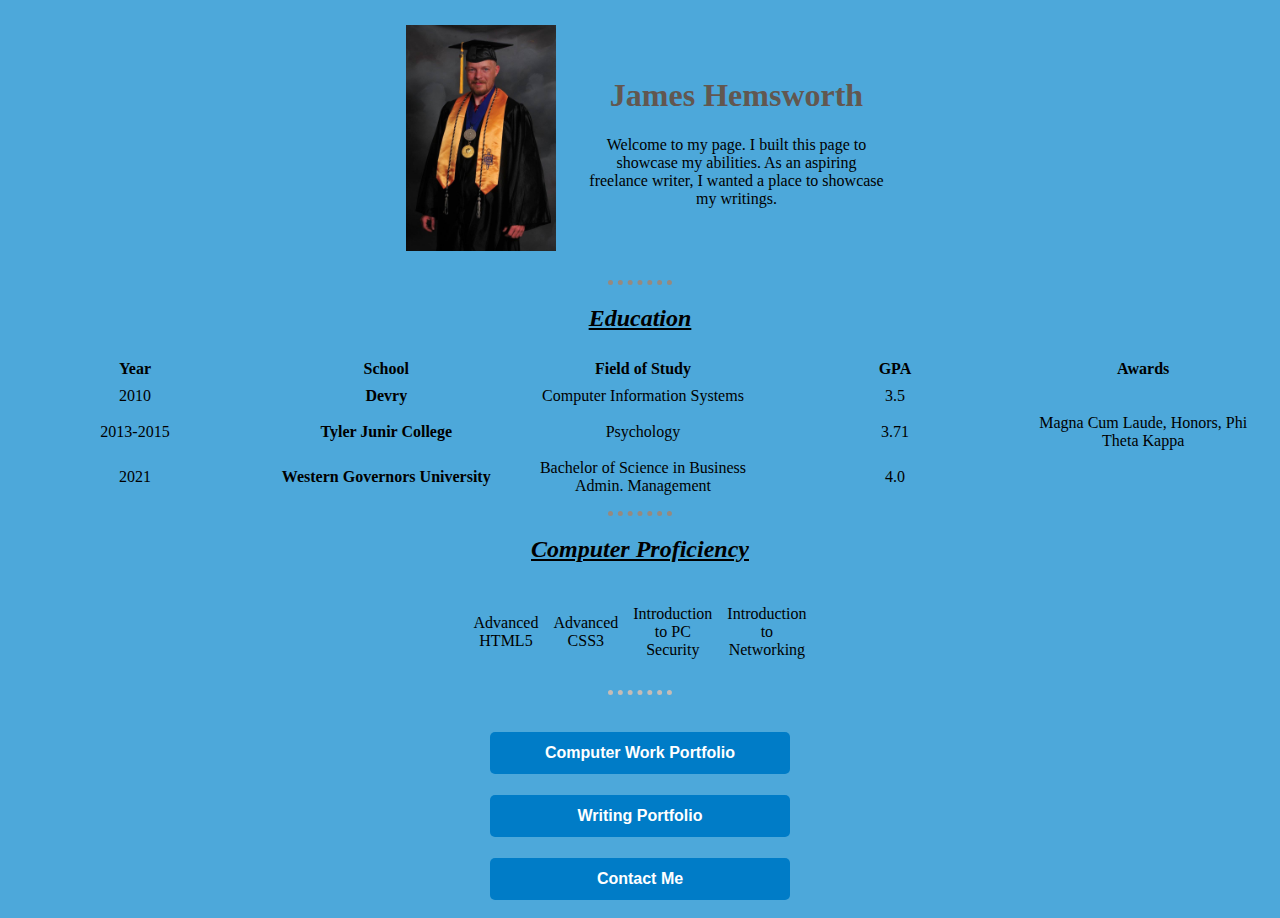
<file: index.html>
<!DOCTYPE html>
<html lang="en" dir="ltr">
  <head>
    <meta charset="utf-8">
    <title>𝕵ames' 𝕻ersonal 𝕾ite</title>



<style>
    /*******************************************************TAG SELECTORS*******************************************************/
    
    #element {
        opacity: 0.2;
    }

    body {
      background-color: #4DA8DA;
    }

    /*
    hr {
      border-style: dotted none none none;
      width: 5%;
      border-top-width: 5px;
      border-color: gray;
    }
    */

    h1, h3 {
      color: #625750;
    }

    img:hover {
      background-color: blue;
    }

    td {
     width: 300px;
     overflow: hidden;
    }

    a {
      text-decoration: underline; color: blue
    }


    /*******************************************************CLASS SELECTORS*******************************************************/
.bounceBtn {
		animation: pulse 1s infinite;
		display: flex;
		justify-content: center;
		align-items: center;
		height: 7vh;
		-moz-animation: bounce 2s infinite;
		-webkit-animation: bounce 2s infinite;
		animation: bounce 2s infinite;
	}

	@keyframes bounce {
		0%, 20%, 50%, 80%, 100% {
			-moz-transform: translateY(0);
			-ms-transform: translateY(0);
			-webkit-transform: translateY(0);
			transform: translateY(0);
		}
		40% {
			-moz-transform: translateY(-10px);
			-ms-transform: translateY(-10px);
			-webkit-transform: translateY(-10px);
			transform: translateY(-10px);
		}
		60% {
			-moz-transform: translateY(-5px);
			-ms-transform: translateY(-5px);
			-webkit-transform: translateY(-5px);
			transform: translateY(-5px);
		}
	}

	a {
		font-weight: bold;
		text-decoration: none;
		color: inherit;
	}


    .header {
      width: 175px;
    }

    .header2 {
      width: 300px;
    }

    .even {
      border-style: dotted none none none;
      width: 5%;
      border-top-width: 5px;
      border-color: #c6bcb6;
    }

    .odd {
      border-style: dotted none none none;
      width: 5%;
      border-top-width: 5px;
      border-color: #96897f;
    }

    .education {
      text-align: center;
    }

    .workhistory {
      text-align: center;
    }

    .skills {
      text-align: center;
      margin: 0 auto;
    }


    .boss {
      width: 150px;
    }

    .final {
      text-align: center;
    }

    .final1 {
      font-size: 25px;
      text-decoration: underline;
      margin-left: -20px;
    }

    .final2 {
      font-size: 25px;
      text-decoration: underline;
      margin-left: 150px;
    }

    .centerskills {
      text-align: center;
    }
    /*******************************************************ID SELECTORS*******************************************************/

</style>





  </head>
  <body>
    
  <div id="element"></div>


    <table cellspacing="16" class="skills">
      <tr>
        <td class="header"><img class="boss" src="James Grad.jpg" alt="Honors Graduate"></td>
        <td class="header2"><h1>James Hemsworth</h1>
    
        <p>Welcome to my page. I built this page to showcase my abilities. As an aspiring freelance writer, I wanted a place to showcase my writings. </p></td>
      </tr>
    </table>
<hr class="odd">
    <h2 class="centerskills"><em><u>Education</u></em></h2>
  <table cellspacing="7" class="skills">
    <thead>
      <tr>
        <th>Year</th>
        <th>School</th>
        <th>Field of Study</th>
        <th>GPA</th>
        <th>Awards</th>
      </tr>
    </thead>

      <tbody>
        <tr>
          <td>2010</td>
          <td><a href="https://www.devry.edu/">Devry</a></td>
          <td>Computer Information Systems</td>
          <td>3.5</td>
        </tr>
        <tr>
          <td>2013-2015</td>
          <td><a href="https://www.tjc.edu/">Tyler Junir College</a></td>
          <td>Psychology</td>
          <td>3.71</td>
          <td>Magna Cum Laude, Honors, Phi Theta Kappa</td>
        </tr>
        <tr>
          <td>2021</td>
          <td><a href="https://www.labfour.com/">Western Governors University</a></td>
          <td>Bachelor of Science in Business Admin. Management</td>
          <td>4.0</td>
          
        </tr>
      </tbody>
  </table>
<!-- <hr class="odd">
    <h2 class="centerskills"><em><u>Work History</u></em></h2>

<table cellspacing="10" class="skills">
  <thead>
    <tr>
      <th>Date</th>
      <th>Work</th>
      <th>Position Held</th>
    </tr>
  </thead>
  <tbody>
    <tr>
      <td>2018-2020</td>
      <td>Mark's Paint and Body</td>
      <td>Assistant Manager</td>
    </tr>
    <tr>
      <td>2018-2019</td>
      <td>BNSF Railway</td>
      <td>Conductor</td>
    </tr>
    <tr>
      <td>2009-2017</td>
      <td>U.S. Army</td>
      <td>Specialist</td>
    </tr>

    <tr>
      <td>2006-2008</td>
      <td>Nabors Drilling</td>
      <td>Derrickhand</td>
    </tr>
    <tr>
      <td>2001-2005</td>
      <td>Albertsons</td>
      <td>Grocery Manager</td>
    </tr>
  </tbody>

</table>
<br>
<br> -->
<!-- <hr class="odd">
    <h2 class="centerskills"><em><u>Skills</u></em></h2>
<table cellspacing="10" class="skills">
  <tr>
    <td>
      <table cellspacing="10">
        <tr>
          <td>HTML(5)</td>
        </tr>
        <tr>
          <td>CSS(3)</td>
        </tr>
        <tr>
          <td>JavaScript</td>
        </tr>
      </table>
    </td>
  </tr>
</table> -->
<hr class="odd">
    <h2 class="centerskills"><em><u>Computer Proficiency</u></em></h2>
      <table cellspacing="8" class="skills">
  <tr>
    <td>
      <table cellspacing="13">
        <tr>
          <td>Advanced HTML5</td>
          <td>Advanced CSS3</td>
          <td>Introduction to PC Security</td>
          <td>Introduction to Networking</td>
        </tr>
      </table>
    </td>
    
  </tr>
</table>
    </td>
  </tr>
</table>
<hr class="even">
<br>
  <div class="final">

    <div class="bounceBtn">
	<table>
		<tbody>
			<tr>
				<td>
					<table bgcolor="#007CC7" style="border-radius: 5px;">
						<tbody>
							<tr>
								<td style="color: #ffffff; padding: 10px 20px; font-family: arial, sans-serif; text-align: center">
									<a href="/Portfolio/1.html">Computer Work Portfolio</a>
								</td>
							</tr>
						</tbody>
					</table>
				</td>
			</tr>
		</tbody>
	</table>
</div>
 <div class="bounceBtn">
	<table>
		<tbody>
			<tr>
				<td>
					<table bgcolor="#007CC7" style="border-radius: 5px;">
						<tbody>
							<tr>
								<td style="color: #ffffff; padding: 10px 20px; font-family: arial, sans-serif; text-align: center">
									<a href="/Portfolio/Writing Portfolio.html">Writing Portfolio</a>
								</td>
							</tr>
						</tbody>
					</table>
				</td>
			</tr>
		</tbody>
	</table>
</div>
 <div class="bounceBtn">
	<table>
		<tbody>
			<tr>
				<td>
					<table bgcolor="#007CC7" style="border-radius: 5px;">
						<tbody>
							<tr>
								<td style="color: #ffffff; padding: 10px 20px; font-family: arial, sans-serif; text-align: center">
									<a href="/MainPageSubfolder/contact.html">Contact Me</a>
								</td>
							</tr>
						</tbody>
					</table>
				</td>
			</tr>
		</tbody>
	</table>
</div>
  </div>
  </body>
</html>
</file>
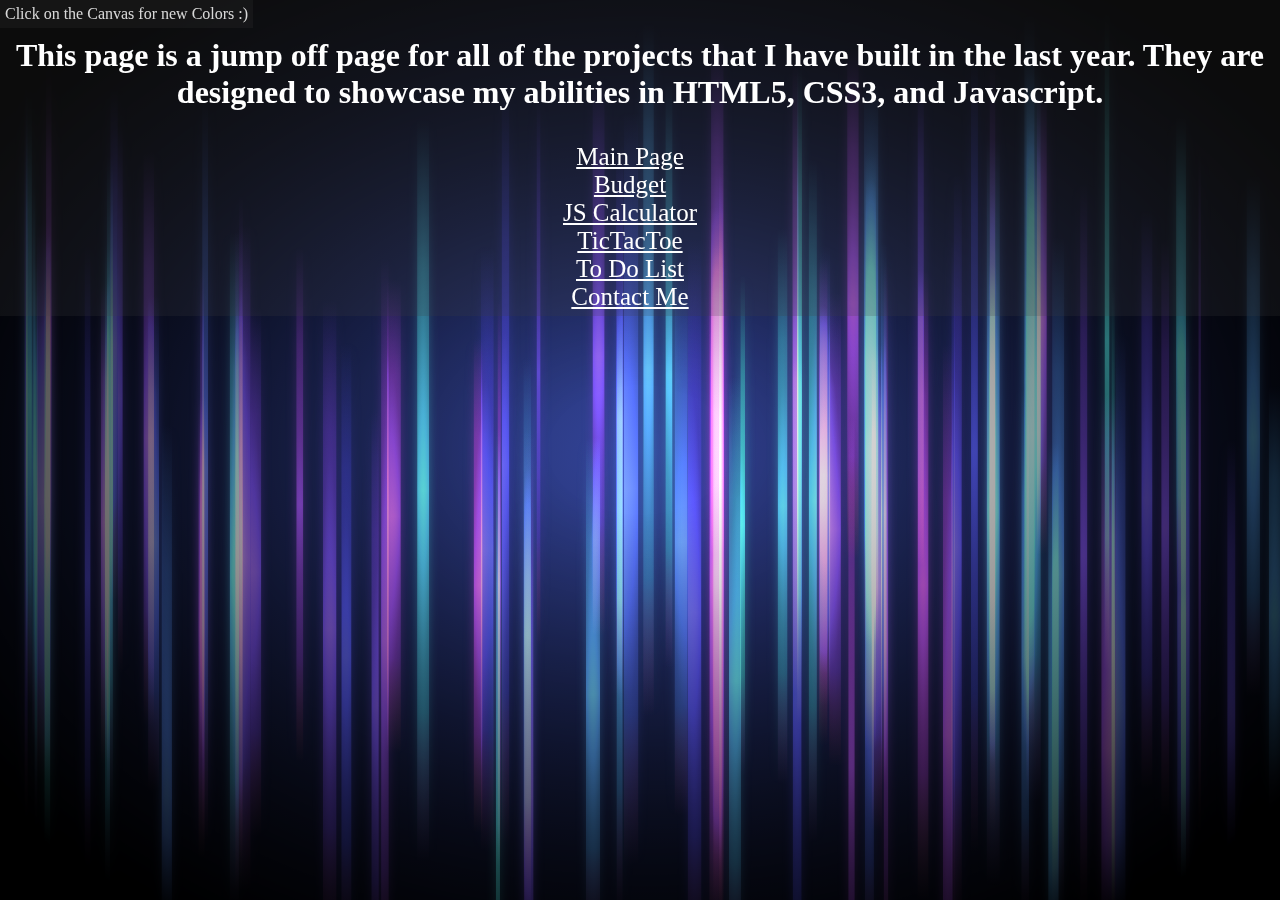
<file: 1.html>
<!DOCTYPE html>
<html lang="en" dir="ltr">
  <head>

  <meta charset="UTF-8">
  
<link rel="apple-touch-icon" type="image/png" href="https://cpwebassets.codepen.io/assets/favicon/apple-touch-icon-5ae1a0698dcc2402e9712f7d01ed509a57814f994c660df9f7a952f3060705ee.png" />
<meta name="apple-mobile-web-app-title" content="CodePen">

<link rel="shortcut icon" type="image/x-icon" href="https://cpwebassets.codepen.io/assets/favicon/favicon-aec34940fbc1a6e787974dcd360f2c6b63348d4b1f4e06c77743096d55480f33.ico" />

<link rel="mask-icon" type="image/x-icon" href="https://cpwebassets.codepen.io/assets/favicon/logo-pin-8f3771b1072e3c38bd662872f6b673a722f4b3ca2421637d5596661b4e2132cc.svg" color="#111" />


  <title>Portfolio Landing Page</title>
  
  
  
  
<style>
html, body{
  overflow: hidden;
  background: #000;
  padding: 0px;
  margin: 0px;
}

.final1 {
  font-size: 25px;
  text-decoration: underline;
  color: white;
  margin-left: -20px;
  text-align: center;
}

#canvas{
  cursor: crosshair;
  z-index: 2;
  position: absolute;
  top: 0; left: 0;
}

#overlay{
  background: radial-gradient(ellipse at center, rgba(0,0,0,.0) 10%, rgba(0,0,0,.8) 80%, rgba(0,0,0,1) 90%, rgba(0,0,0,1) 100%);
  z-index: 3;
  position: absolute;
  top:0;left:0;
  height: 100%;
  width: 100%;
}

#bg_glow{
  z-index: 1;
  position: absolute;
  top:0;left:0;
  height: 100%;
  width: 100%;
}

#info{
  z-index: 4;
  position: absolute;
  text-align: center;
  color: #fff;
  top: 0px;
  left: 0px;
  background: rgba(60,60,60,.2);
  padding: 5px;
}
#overlay:hover{
  cursor: pointer;
}

#fps{
  position: absolute;
  top: 0px;
  right: 0px;
  z-index: 5;
}
</style>

  <script>
  window.console = window.console || function(t) {};
</script>

  
  
  <script>
  if (document.location.search.match(/type=embed/gi)) {
    window.parent.postMessage("resize", "*");
  }
</script>


</head>

<body translate="no" >
  <div id="fps"></div>
<div id="info">
  Click on the Canvas for new Colors :)
</div>
 <div id="info">
    <h1> <p>
       This page is a jump off page for all of the projects that I have built in the last year. They are designed to showcase my abilities in HTML5, CSS3, and Javascript.  
   </p> </h1>  

    <!-- <a href="hobbies.html" class="final1">My Hobbies</a><br> -->
    <a href="/index.html" class="final1">Main Page</a><br>
    <a href="/Budget.html" class="final1">Budget</a><br>
    <a href="/Calculator/Calculator.html" class="final1">JS Calculator</a><br>
    <!-- <a href="/Hangman/HangmanHTML.html" class="final1">Hangman</a><br> -->
    <a href="/TicTacToe/TicTacToe.html" class="final1">TicTacToe</a><br>
    <a href="/ToDoList/ToDo.html" class="final1">To Do List</a><br>
    <a href="/MainPageSubfolder/contact.html" class="final1">Contact Me</a>
  </div> 

<div id="bg_glow"></div>
<div id="overlay"></div>
<canvas id="canvas"></canvas>
    <script src="https://cpwebassets.codepen.io/assets/common/stopExecutionOnTimeout-1b93190375e9ccc259df3a57c1abc0e64599724ae30d7ea4c6877eb615f89387.js"></script>

  
      <script id="rendered-js" >
var canvas = document.getElementById("canvas");
var ctx = canvas.getContext("2d");
var bgg = document.getElementById("bg_glow");
w = ctx.canvas.width = window.innerWidth;
h = ctx.canvas.height = window.innerHeight;

window.onresize = function () {
  w = ctx.canvas.width = window.innerWidth;
  h = ctx.canvas.height = window.innerHeight;
  maxHeight = h * .9;
  minHeight = h * .5;
  dots = [];
  pushDots();
  ctx.globalCompositeOperation = "lighter";
};

document.getElementById("overlay").onclick = function () {
  hue = Math.random() * 360;
  bgg.style.background = "radial-gradient(ellipse at center, hsla(" + hue + ",50%,50%,.8) 0%,rgba(0,0,0,0) 100%)";
  dots = [];
  pushDots();
};

dots = [{}];
mx = 0;my = 0;
md = 100;
maxWidth = 15;
minWidth = 2;
maxHeight = h * .9;
minHeight = h * .5;
maxSpeed = 35;
minSpeed = 6;
hue = 230;
hueDif = 50; // Hue +/-
glow = 10; // Set to 0 for better performance
ctx.globalCompositeOperation = "lighter";

function pushDots(num) {
  for (i = 1; i < md; i++) {
    dots.push({
      x: Math.random() * w,
      y: Math.random() * h / 2,
      h: Math.random() * (maxHeight - minHeight) + minHeight,
      w: Math.random() * (maxWidth - minWidth) + minWidth,
      c: Math.random() * (hue + hueDif - (hue - hueDif)) + (hue - hueDif),
      m: Math.random() * (maxSpeed - minSpeed) + minSpeed });

  }
}pushDots();

function render() {
  ctx.clearRect(0, 0, w, h);
  for (i = 1; i < dots.length; i++) {
    ctx.beginPath();
    grd = ctx.createLinearGradient(dots[i].x, dots[i].y, dots[i].x + dots[i].w, dots[i].y + dots[i].h);
    grd.addColorStop(.0, "hsla(" + dots[i].c + ",50%,50%,.0)");
    grd.addColorStop(.2, "hsla(" + dots[i].c + 20 + ",50%,50%,.5)");
    grd.addColorStop(.5, "hsla(" + dots[i].c + 50 + ",70%,60%,.8)");
    grd.addColorStop(.8, "hsla(" + dots[i].c + 80 + ",50%,50%,.5)");
    grd.addColorStop(1., "hsla(" + (dots[i].c + 100) + ",50%,50%,.0)");
    ctx.shadowBlur = glow;
    ctx.shadowColor = "hsla(" + dots[i].c + ",50%,50%,1)";
    ctx.fillStyle = grd;
    ctx.fillRect(dots[i].x, dots[i].y, dots[i].w, dots[i].h);
    ctx.closePath();
    dots[i].x += dots[i].m / 100;
    if (dots[i].x > w + maxWidth) {
      dots.splice(i, 1);
      dots.push({
        x: 0,
        y: Math.random() * h,
        h: Math.random() * (maxHeight - minHeight) + minHeight,
        w: Math.random() * (maxWidth - minWidth) + minWidth,
        c: Math.random() * (hue + hueDif - (hue - hueDif)) + (hue - hueDif),
        m: Math.random() * (maxSpeed - minSpeed) + minSpeed });

    }
  }window.requestAnimationFrame(render);
}

bgg.style.background = "radial-gradient(ellipse at center, hsla(" + hue + ",50%,50%,.8) 0%,rgba(0,0,0,0) 100%)";
render();
//# sourceURL=pen.js
    </script>

  </body>
    </html>
</file>
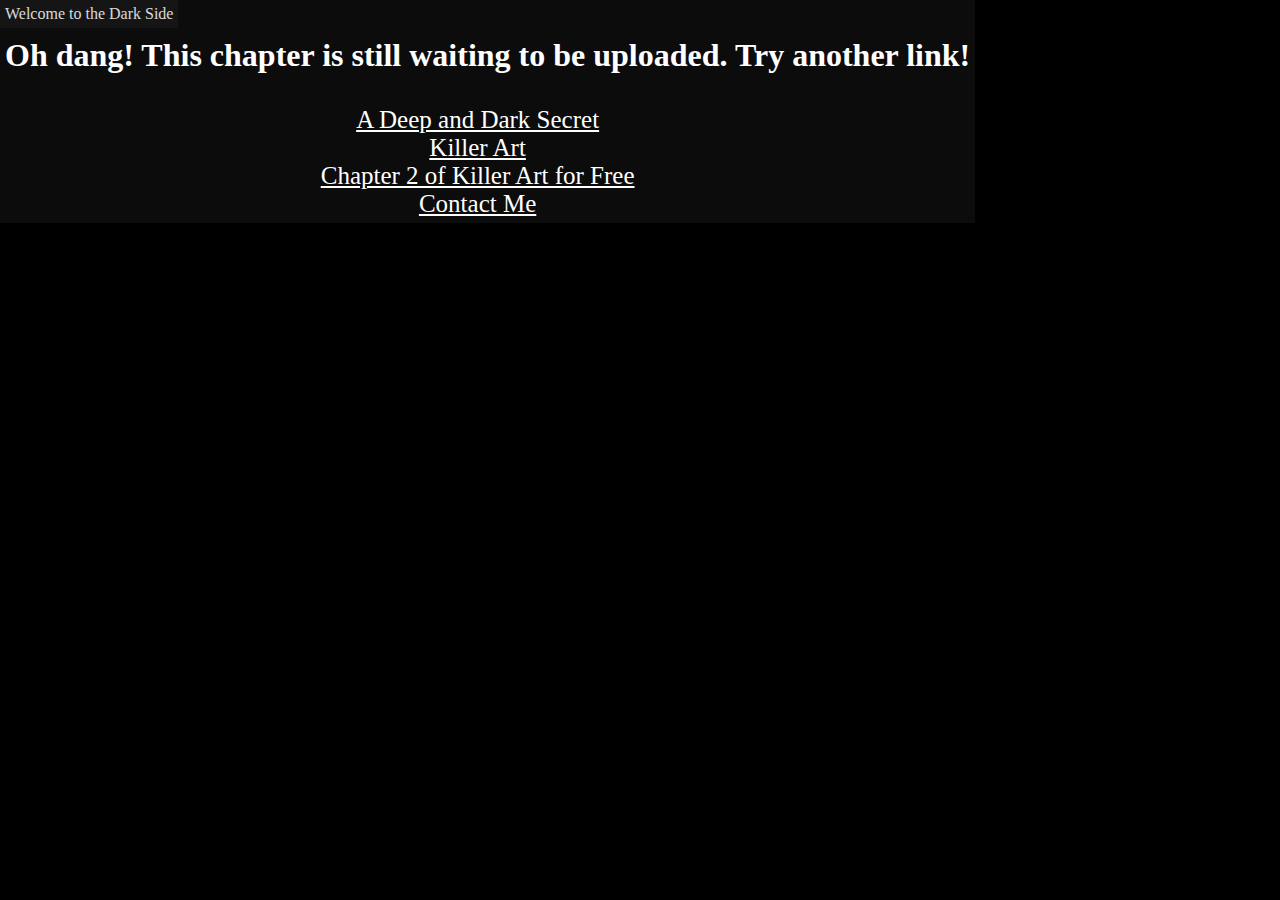
<file: broken.html>
<!DOCTYPE html>
<html lang="en" dir="ltr">
  <head>

  <meta charset="UTF-8">
  
<link rel="apple-touch-icon" type="image/png" href="https://cpwebassets.codepen.io/assets/favicon/apple-touch-icon-5ae1a0698dcc2402e9712f7d01ed509a57814f994c660df9f7a952f3060705ee.png" />
<meta name="apple-mobile-web-app-title" content="CodePen">

<link rel="shortcut icon" type="image/x-icon" href="https://cpwebassets.codepen.io/assets/favicon/favicon-aec34940fbc1a6e787974dcd360f2c6b63348d4b1f4e06c77743096d55480f33.ico" />

<link rel="mask-icon" type="image/x-icon" href="https://cpwebassets.codepen.io/assets/favicon/logo-pin-8f3771b1072e3c38bd662872f6b673a722f4b3ca2421637d5596661b4e2132cc.svg" color="#111" />


  <title>Awaiting Chapter Upload</title>
  
  
  
  
<style>
html, body{
  overflow: hidden;
  background: #000;
  padding: 0px;
  margin: 0px;
}

.final1 {
  font-size: 25px;
  text-decoration: underline;
  color: white;
  margin-left: -20px;
  text-align: center;
}

#canvas{
  cursor: crosshair;
  z-index: 2;
  position: absolute;
  top: 0; left: 0;
}

#overlay{
  background: radial-gradient(ellipse at center, rgba(0,0,0,.0) 10%, rgba(0,0,0,.8) 80%, rgba(0,0,0,1) 90%, rgba(0,0,0,1) 100%);
  z-index: 3;
  position: absolute;
  top:0;left:0;
  height: 100%;
  width: 100%;
}

#bg_glow{
  z-index: 1;
  position: absolute;
  top:0;left:0;
  height: 100%;
  width: 100%;
}

#info{
  z-index: 4;
  position: absolute;
  text-align: center;
  color: #fff;
  top: 0px;
  left: 0px;
  background: rgba(60,60,60,.2);
  padding: 5px;
}
#overlay:hover{
  cursor: pointer;
}

#fps{
  position: absolute;
  top: 0px;
  right: 0px;
  z-index: 5;
}
</style>

</head>

<body translate="no" >
  <div id="fps"></div>
<div id="info">
  Welcome to the Dark Side
</div>
 <div id="info">
    <h1> <p>
       Oh dang! This chapter is still waiting to be uploaded. Try another link!
   </p> </h1>  
    <a href="/broken.html" class="final1">A Deep and Dark Secret</a><br>
    <a href="/broken.html" class="final1">Killer Art</a><br>
    <a href="/chapter2killerart.html" class="final1">Chapter 2 of Killer Art for Free</a><br>
    <a href="/MainPageSubfolder/contact.html" class="final1">Contact Me</a>
  </div> 

<div id="bg_glow"></div>
<div id="overlay"></div>
<canvas id="canvas"></canvas>

  </body>
    </html>
</file>
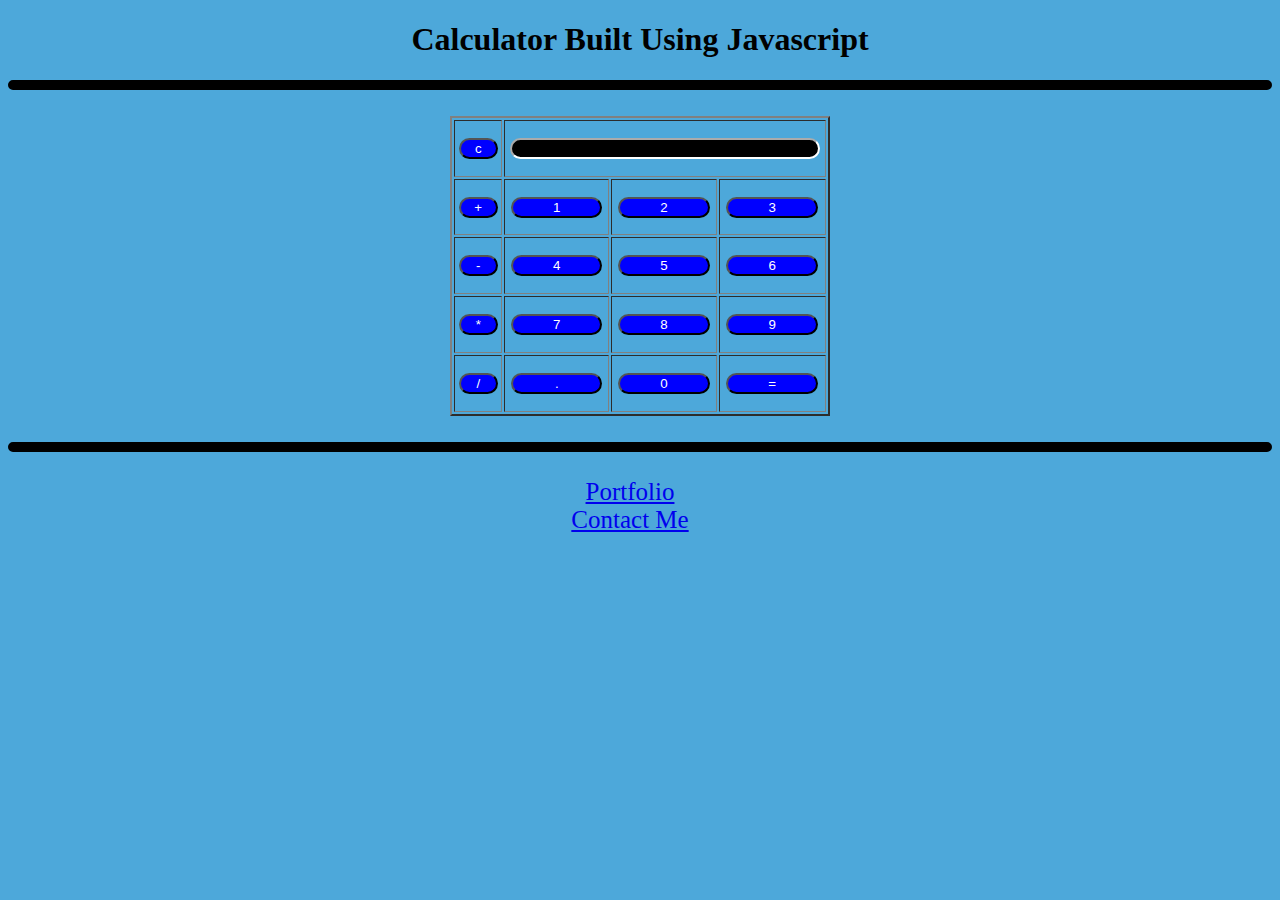
<file: Calculator.html>
<!DOCTYPE html>
<html lang="en" dir="ltr">
<head>
  <meta charset="utf-8">
  <title>JS Calculator</title>
</head>
<body>
    <h1>
<div class="title">Calculator Built Using Javascript</div></h1><hr><br>
<table border="2">
<tr>
<td><input type="button" value="c" onclick="clr()"/> </td>
<td colspan="3"><input type="text" id="textval"/></td>
</tr>
<tr>
<td><input type="button" value="+" onclick="display('+')"/> </td>
<td><input type="button" value="1" onclick="display('1')"/> </td>
<td><input type="button" value="2" onclick="display('2')"/> </td>
<td><input type="button" value="3" onclick="display('3')"/> </td>
</tr>
<tr>
<td><input type="button" value="-" onclick="display('-')"/> </td>
<td><input type="button" value="4" onclick="display('4')"/> </td>
<td><input type="button" value="5" onclick="display('5')"/> </td>
<td><input type="button" value="6" onclick="display('6')"/> </td>
</tr>
<tr>
<td><input type="button" value="*" onclick="display('*')"/> </td>
<td><input type="button" value="7" onclick="display('7')"/> </td>
<td><input type="button" value="8" onclick="display('8')"/> </td>
<td><input type="button" value="9" onclick="display('9')"/> </td>
</tr>
<tr>
<td><input type="button" value="/" onclick="display('/')"/> </td>
<td><input type="button" value="." onclick="display('.')"/> </td>
<td><input type="button" value="0" onclick="display('0')"/> </td>
<td><input type="button" value="=" onclick="getResult()" /> </td>
</tr>
</table>

<script>
function display(val)
{
 document.getElementById("textval").value+=val
 }
function getResult() {
        let x = document.getElementById("textval").value;
        let y = eval(x);
        document.getElementById("textval").value = y;
    }

function clr()
{
 document.getElementById("textval").value = ""
}
</script>

<style>
input[type="button"]
{
border-radius: 50px;
background-color:blue;
color: white;
border-color:#black ;
width:90%;
}
input[type="text"]
{
border-radius: 50px;
text-align: right;
background-color:black;
color: white;
border-color: white;
width:95%
}

body {
  background-color: #4DA8DA;
  text-align: center;
} 

table {
 
  margin-left: auto;
  margin-right: auto;
  width: 30%;
  height: 300px;
}

.final {
    text-align: center;
}

.final1 {
    font-size: 25px;
    text-decoration: underline;
    margin-left: -20px;
}

hr {
    border: 5px solid black;
    border-radius: 10px;
}


</style>
<br>
<hr>
<br>

 <div class="final">


    <!-- <a href="hobbies.html" class="final1">My Hobbies</a><br> -->
    <a href="/Portfolio/1.html" class="final1">Portfolio</a><br>
    <a href="/MainPageSubfolder/contact.html" class="final1">Contact Me</a>
    
  </div>
</body>
</html>
</file>
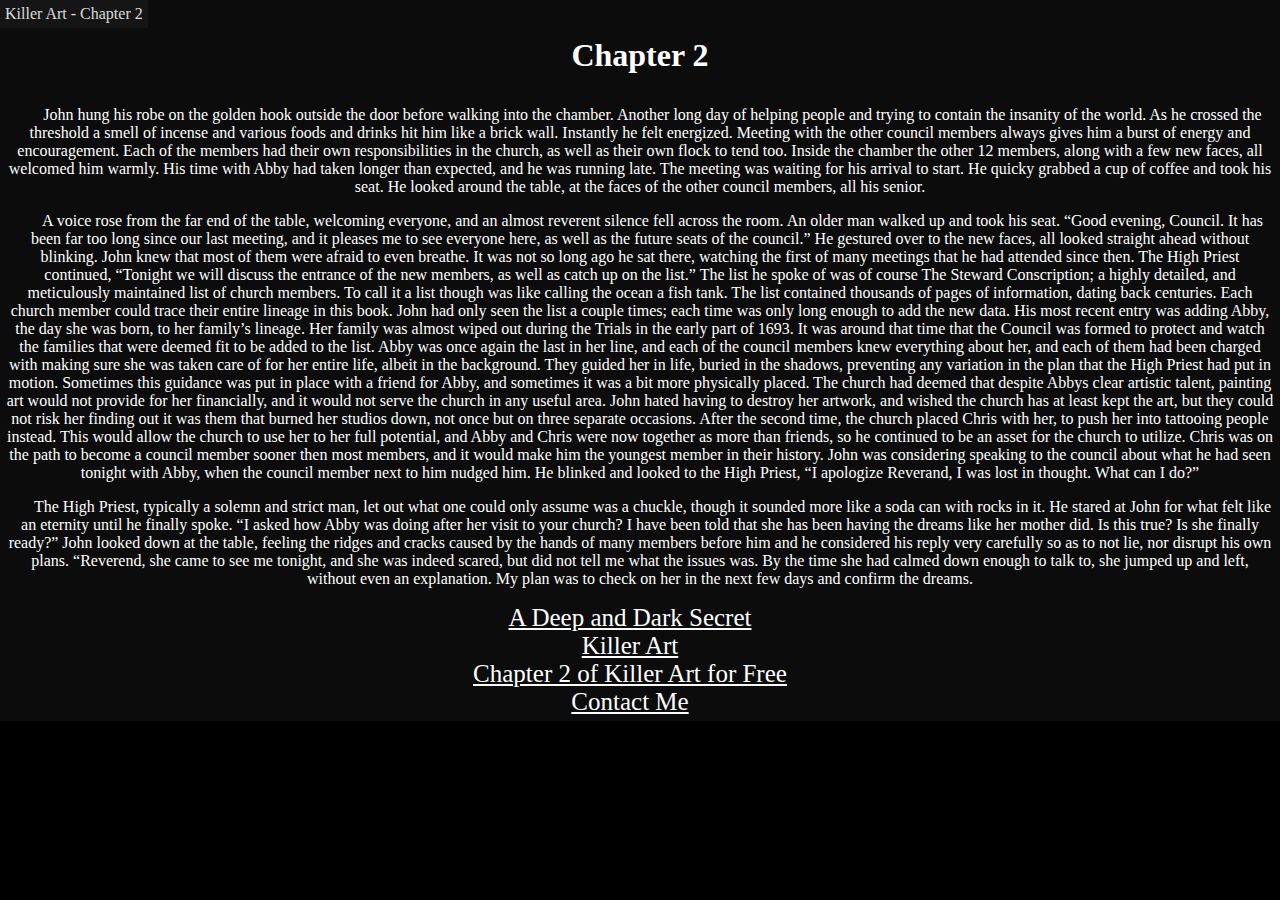
<file: chapter2killerart.html>
<!DOCTYPE html>
<html lang="en" dir="ltr">
  <head>

  <meta charset="UTF-8">
  
<link rel="apple-touch-icon" type="image/png" href="https://cpwebassets.codepen.io/assets/favicon/apple-touch-icon-5ae1a0698dcc2402e9712f7d01ed509a57814f994c660df9f7a952f3060705ee.png" />
<meta name="apple-mobile-web-app-title" content="CodePen">

<link rel="shortcut icon" type="image/x-icon" href="https://cpwebassets.codepen.io/assets/favicon/favicon-aec34940fbc1a6e787974dcd360f2c6b63348d4b1f4e06c77743096d55480f33.ico" />

<link rel="mask-icon" type="image/x-icon" href="https://cpwebassets.codepen.io/assets/favicon/logo-pin-8f3771b1072e3c38bd662872f6b673a722f4b3ca2421637d5596661b4e2132cc.svg" color="#111" />


  <title>Killer Art - Chapter 2</title>
  
  
  
  
<style>
html, body{
  overflow: hidden;
  background: #000;
  padding: 0px;
  margin: 0px;
}

.final1 {
  font-size: 25px;
  text-decoration: underline;
  color: white;
  margin-left: -20px;
  text-align: center;
}

#canvas{
  cursor: crosshair;
  z-index: 2;
  position: absolute;
  top: 0; left: 0;
}

#overlay{
  background: radial-gradient(ellipse at center, rgba(0,0,0,.0) 10%, rgba(0,0,0,.8) 80%, rgba(0,0,0,1) 90%, rgba(0,0,0,1) 100%);
  z-index: 3;
  position: absolute;
  top:0;left:0;
  height: 100%;
  width: 100%;
}

#bg_glow{
  z-index: 1;
  position: absolute;
  top:0;left:0;
  height: 100%;
  width: 100%;
}

#info{
  z-index: 4;
  position: absolute;
  text-align: center;
  color: #fff;
  top: 0px;
  left: 0px;
  background: rgba(60,60,60,.2);
  padding: 5px;
}
#overlay:hover{
  cursor: pointer;
}

#fps{
  position: absolute;
  top: 0px;
  right: 0px;
  z-index: 5;
}
</style>

</head>

<body translate="no" >
    <div id="fps"></div>
  <div id="info">
    Killer Art - Chapter 2
  </div>
   <div id="info">
      <h1> <p>
         Chapter 2
     </p> </h1> 
<p style="text-indent: 25px;">
	John hung his robe on the golden hook outside the door before walking into the chamber.
     Another long day of helping people and trying to contain the insanity of the world. 
     As he crossed the threshold a smell of incense and various foods and drinks hit him like a brick wall. Instantly he felt energized. Meeting with the other council members always gives him a burst of energy and encouragement. Each of the members had their own responsibilities in the church, as well as their own flock to tend too. Inside the chamber the other 12 members, along with a few new faces, all welcomed him warmly. His time with Abby had taken longer than expected, and he was running late. The meeting was waiting for his arrival to start. He quicky grabbed a cup of coffee and took his seat. He looked around the table, at the faces of the other council members, all his senior. 
	</p><p style="text-indent: 25px;">A voice rose from the far end of the table, welcoming everyone, and an almost reverent silence fell across the room. An older man walked up and took his seat. “Good evening, Council. It has been far too long since our last meeting, and it pleases me to see everyone here, as well as the future seats of the council.” He gestured over to the new faces, all looked straight ahead without blinking. John knew that most of them were afraid to even breathe. It was not so long ago he sat there, watching the first of many meetings that he had attended since then. The High Priest continued, “Tonight we will discuss the entrance of the new members, as well as catch up on the list.” The list he spoke of was of course The Steward Conscription; a highly detailed, and meticulously maintained list of church members. To call it a list though was like calling the ocean a fish tank. The list contained thousands of pages of information, dating back centuries. Each church member could trace their entire lineage in this book. John had only seen the list a couple times; each time was only long enough to add the new data. His most recent entry was adding Abby, the day she was born, to her family’s lineage. Her family was almost wiped out during the Trials in the early part of 1693. It was around that time that the Council was formed to protect and watch the families that were deemed fit to be added to the list. Abby was once again the last in her line, and each of the council members knew everything about her, and each of them had been charged with making sure she was taken care of for her entire life, albeit in the background. They guided her in life, buried in the shadows, preventing any variation in the plan that the High Priest had put in motion. Sometimes this guidance was put in place with a friend for Abby, and sometimes it was a bit more physically placed. The church had deemed that despite Abbys clear artistic talent, painting art would not provide for her financially, and it would not serve the church in any useful area. John hated having to destroy her artwork, and wished the church has at least kept the art, but they could not risk her finding out it was them that burned her studios down, not once but on three separate occasions. After the second time, the church placed Chris with her, to push her into tattooing people instead. This would allow the church to use her to her full potential, and Abby and Chris were now together as more than friends, so he continued to be an asset for the church to utilize. Chris was on the path to become a council member sooner then most members, and it would make him the youngest member in their history. John was considering speaking to the council about what he had seen tonight with Abby, when the council member next to him nudged him. He blinked and looked to the High Priest, “I apologize Reverand, I was lost in thought. What can I do?” 
	<br></p><p style="text-indent: 25px;">The High Priest, typically a solemn and strict man, let out what one could only assume was a chuckle, though it sounded more like a soda can with rocks in it. He stared at John for what felt like an eternity until he finally spoke. “I asked how Abby was doing after her visit to your church? I have been told that she has been having the dreams like her mother did. Is this true? Is she finally ready?” John looked down at the table, feeling the ridges and cracks caused by the hands of many members before him and he considered his reply very carefully so as to not lie, nor disrupt his own plans. “Reverend, she came to see me tonight, and she was indeed scared, but did not tell me what the issues was. By the time she had calmed down enough to talk to, she jumped up and left, without even an explanation. My plan was to check on her in the next few days and confirm the dreams.   </p> 
</p>

    <a href="/broken.html" class="final1">A Deep and Dark Secret</a><br>
    <a href="/broken.html" class="final1">Killer Art</a><br>
    <a href="/chapter2killerart.html" class="final1">Chapter 2 of Killer Art for Free</a><br>
    <a href="/MainPageSubfolder/contact.html" class="final1">Contact Me</a>
  </div> 

<div id="bg_glow"></div>
<div id="overlay"></div>
<canvas id="canvas"></canvas>

  </body>
    </html>
</file>
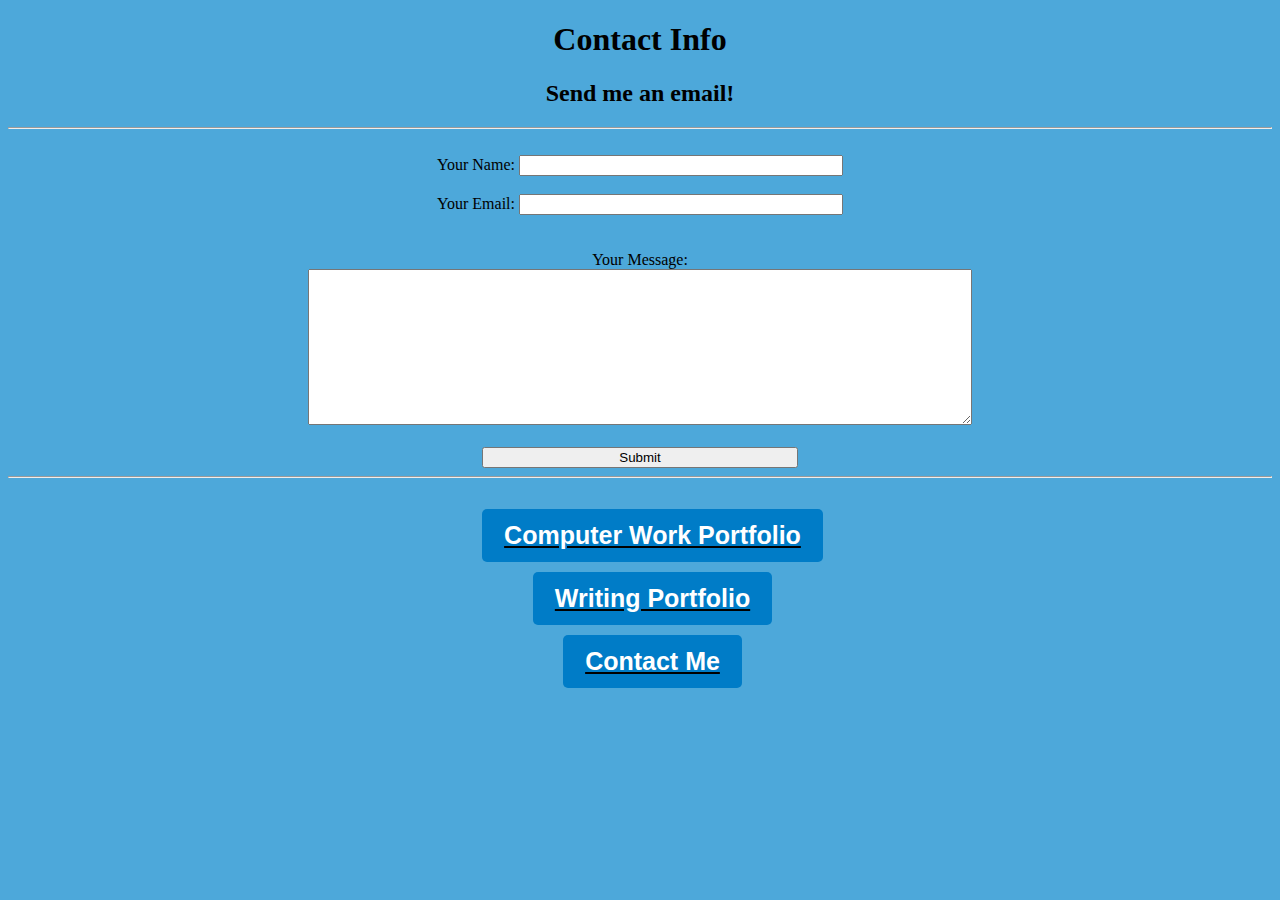
<file: contact.html>
<!DOCTYPE html>
<html lang="en" dir="ltr">
  <head>
    <meta charset="utf-8">
    <title>Contact Me</title>
    
<style>

body {
  background-color: #4DA8DA;
}

.bounceBtn {
		animation: pulse 1s infinite;
		display: flex;
		justify-content: center;
		align-items: center;
		height: 7vh;
		-moz-animation: bounce 2s infinite;
		-webkit-animation: bounce 2s infinite;
		animation: bounce 2s infinite;
	}

	@keyframes bounce {
		0%, 20%, 50%, 80%, 100% {
			-moz-transform: translateY(0);
			-ms-transform: translateY(0);
			-webkit-transform: translateY(0);
			transform: translateY(0);
		}
		40% {
			-moz-transform: translateY(-10px);
			-ms-transform: translateY(-10px);
			-webkit-transform: translateY(-10px);
			transform: translateY(-10px);
		}
		60% {
			-moz-transform: translateY(-5px);
			-ms-transform: translateY(-5px);
			-webkit-transform: translateY(-5px);
			transform: translateY(-5px);
		}
	}

	a {
		font-weight: bold;
		text-decoration: none;
		color: inherit;
	}


.final2 {
  text-align: center;
}

.final1 {
  font-size: 25px;
  text-decoration: underline;
  margin-left: -20px;
}

.final {
  font-size: 25px;
  text-decoration: underline;
  margin-left: 25px;
}

input {
  width: 25%;
}
</style>




  </head>
  <body class="final2">
    <h1>Contact Info</h1>
      <h2>Send me an email!</h2>
      
<hr><br>
<form action="mailto:jhemsworth13316@outlook.com" method="post" enctype="text/plain">
  <label>Your Name:</label>
  <input type="text" name="yourName" value=""><br><br>
  <label>Your Email:</label>
  <input type="email" name="yourEmail" value=""><br><br><br>
  <label>Your Message:</label><br>
  <textarea name="yourMessage" rows="10" cols="80"></textarea><br><br>
  <input type="submit" name="">
</form>

<hr class="even">
<br>
  <div class="final">

    <div class="bounceBtn">
	<table>
		<tbody>
			<tr>
				<td>
					<table bgcolor="#007CC7" style="border-radius: 5px;">
						<tbody>
							<tr>
								<td style="color: #ffffff; padding: 10px 20px; font-family: arial, sans-serif; text-align: center">
									<a href="/Portfolio/1.html">Computer Work Portfolio</a>
								</td>
							</tr>
						</tbody>
					</table>
				</td>
			</tr>
		</tbody>
	</table>
</div>
 <div class="bounceBtn">
	<table>
		<tbody>
			<tr>
				<td>
					<table bgcolor="#007CC7" style="border-radius: 5px;">
						<tbody>
							<tr>
								<td style="color: #ffffff; padding: 10px 20px; font-family: arial, sans-serif; text-align: center">
									<a href="/Portfolio/Writing Portfolio.html">Writing Portfolio</a>
								</td>
							</tr>
						</tbody>
					</table>
				</td>
			</tr>
		</tbody>
	</table>
</div>
 <div class="bounceBtn">
	<table>
		<tbody>
			<tr>
				<td>
					<table bgcolor="#007CC7" style="border-radius: 5px;">
						<tbody>
							<tr>
								<td style="color: #ffffff; padding: 10px 20px; font-family: arial, sans-serif; text-align: center">
									<a href="/MainPageSubfolder/contact.html">Contact Me</a>
								</td>
							</tr>
						</tbody>
					</table>
				</td>
			</tr>
		</tbody>
	</table>
</div>
  </div>

  </body>
</html>
</file>
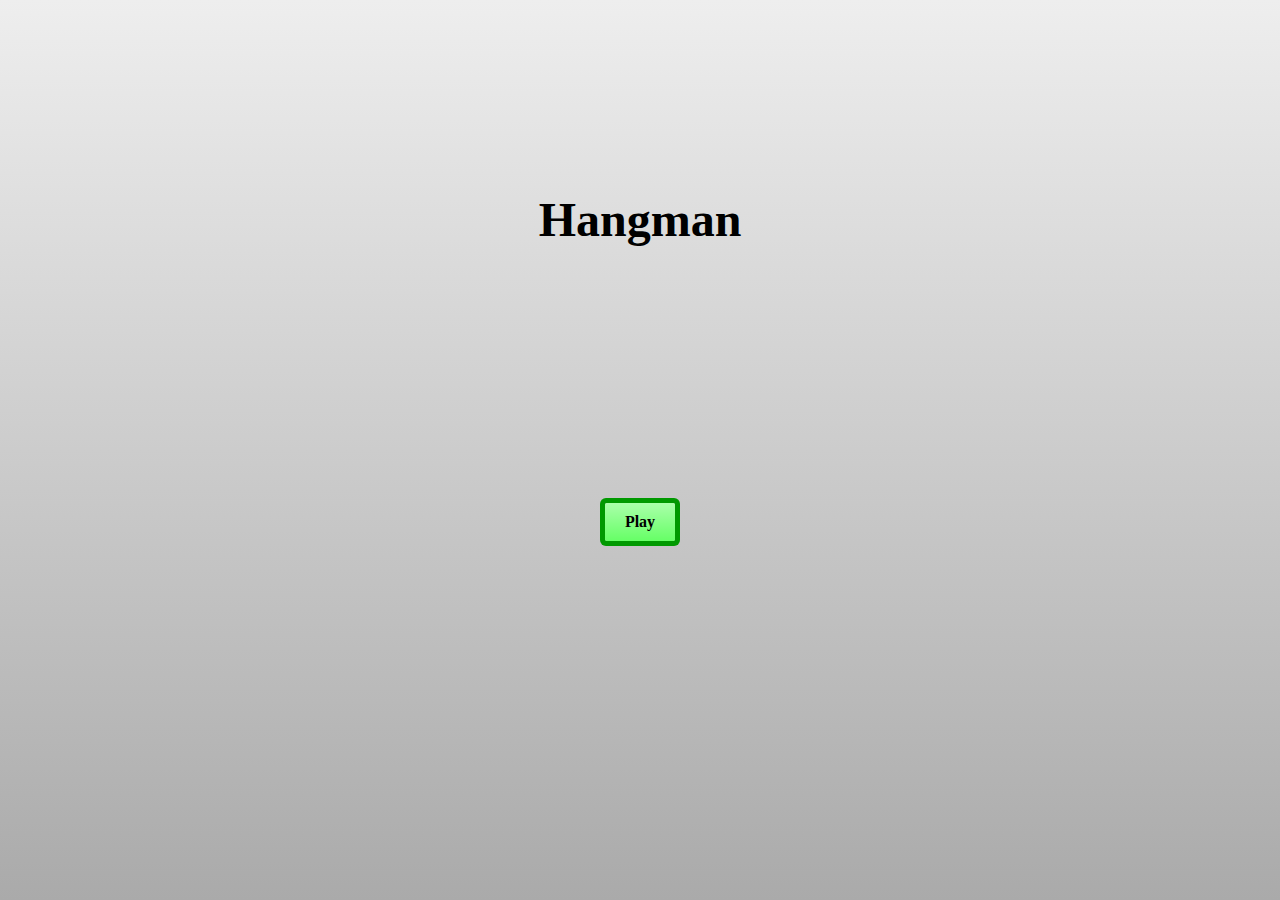
<file: HangmanHTML.html>
<!DOCTYPE html>
<html t="0x31" i="YA-9517" v="1.60">
    <head>
        <title>Hangman (Game)</title>
  <link rel="stylesheet" href="HangmanCSS.css">
  <script src="HangmanJS.js"></script>
    </head>
    <body>
        <div id="home">
            <div class="title">Hangman</div>
            <div class="button anim" onclick="startGame()">Play</div>

        </div>
        <div id="result" class="h">
            <div class="title" id="rT"></div>
            <div class="body" id="rM"></div>
            <div class="button anim" onclick="startGame()">Try Again?</div>
        </div>
        <div id="pGame">
            <div id="letter"></div>
            <div id="game">
                <div class="player">
                    <div class="playerModel">
                        <div class="head" data="false" id="g4"></div>
                        <div class="body" data="false" l="false" r="false" id="g5"></div>
                        <div class="foot" data="false" l="false" r="false" id="g6"></div>
                    </div>
                </div>
                <div class="stang3" data="false" id="g3"></div>
                <div class="stang2" data="false" id="g2"></div>
                <div class="stang" data="false" id="g1"></div>
                <div class="ground" data="false" id="g0"></div>
                <div class="hintButton" data="false" id="hintButton" onclick="hint()">?</div>
            </div>
            <div id="tastatur">
                <div id="moveKeybord"><div class="marg"></div></div>
                <div id="keybord"></div>
            </div>
            <div class="hint" id="hint">
                <div class="title">Hint<div class="exit" onclick="hintExit()">X</div></div>
                <div class="body" id="hintText"></div>
            </div>
        </div>
    </body>
</html>
</file>
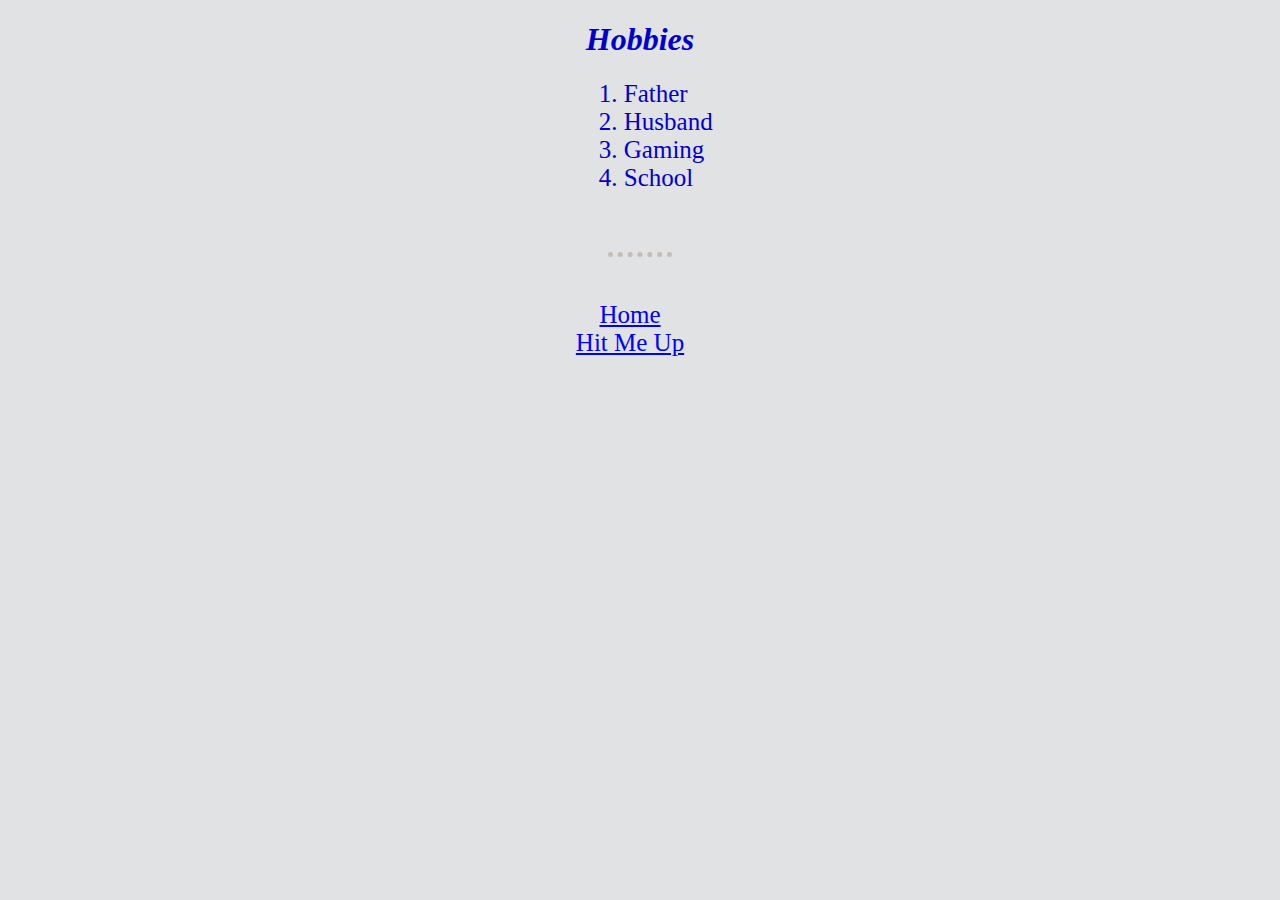
<file: hobbies.html>
<!DOCTYPE html>
<html lang="en" dir="ltr">
  <head>
    <meta charset="utf-8">
    <title>Hobbies</title>
  

<style>


/*******************************************************TAG SELECTORS*******************************************************/

body {
  background-color: #e0e2e4;
}

/*
hr {
  border-style: dotted none none none;
  width: 5%;
  border-top-width: 5px;
  border-color: gray;
}
*/

h1, h3 {
  color: #625750;
}

img:hover {
  background-color: blue;
}

td {
 width: 300px;
 overflow: hidden;
}

a {
  text-decoration: underline; color: blue
}


/*******************************************************CLASS SELECTORS*******************************************************/

.header {
  width: 175px;
}

.header2 {
  width: 300px;
}

.even {
  border-style: dotted none none none;
  width: 5%;
  border-top-width: 5px;
  border-color: #c6bcb6;
}

.odd {
  border-style: dotted none none none;
  width: 5%;
  border-top-width: 5px;
  border-color: #96897f;
}

.education {
  text-align: center;
}

.workhistory {
  text-align: center;
}

.skills {
  text-align: center;
  margin: 0 auto;
}


.boss {
  width: 150px;
}

.final {
  text-align: center;
}

.final1 {
  font-size: 25px;
  text-decoration: underline;
  margin-left: -20px;
}

.final2 {
  font-size: 25px;
  text-decoration: underline;
  margin-left: 150px;
}

.centerskills {
  text-align: center;
}
/*******************************************************ID SELECTORS*******************************************************/

    .center
{
text-align: center;
list-style-position: inside;
color: mediumblue;
}
ol.center li
{
text-align: left;
margin-left: 45%;
}
/********Added Later to Test**********/
  
</style>
  </head>
  <body>
   
       <h1 style="text-align:center;color:mediumblue"><em>Hobbies</em></h1>
    <ol class="center">
      <li style="font-size:25px">Father</li>
      <li style="font-size:25px">Husband</li>
      <li style="font-size:25px">Gaming</li>
      <li style="font-size:25px">School</li>
    </ol>

    <br><br>
<hr class="even">
<br><br>
 
    
    <div class="final">
      <a href="index.html" class="final1">Home</a><br>
      <a href="contact.html" class="final1">Hit Me Up</a>
    </div>
  </body>
</html>
</file>
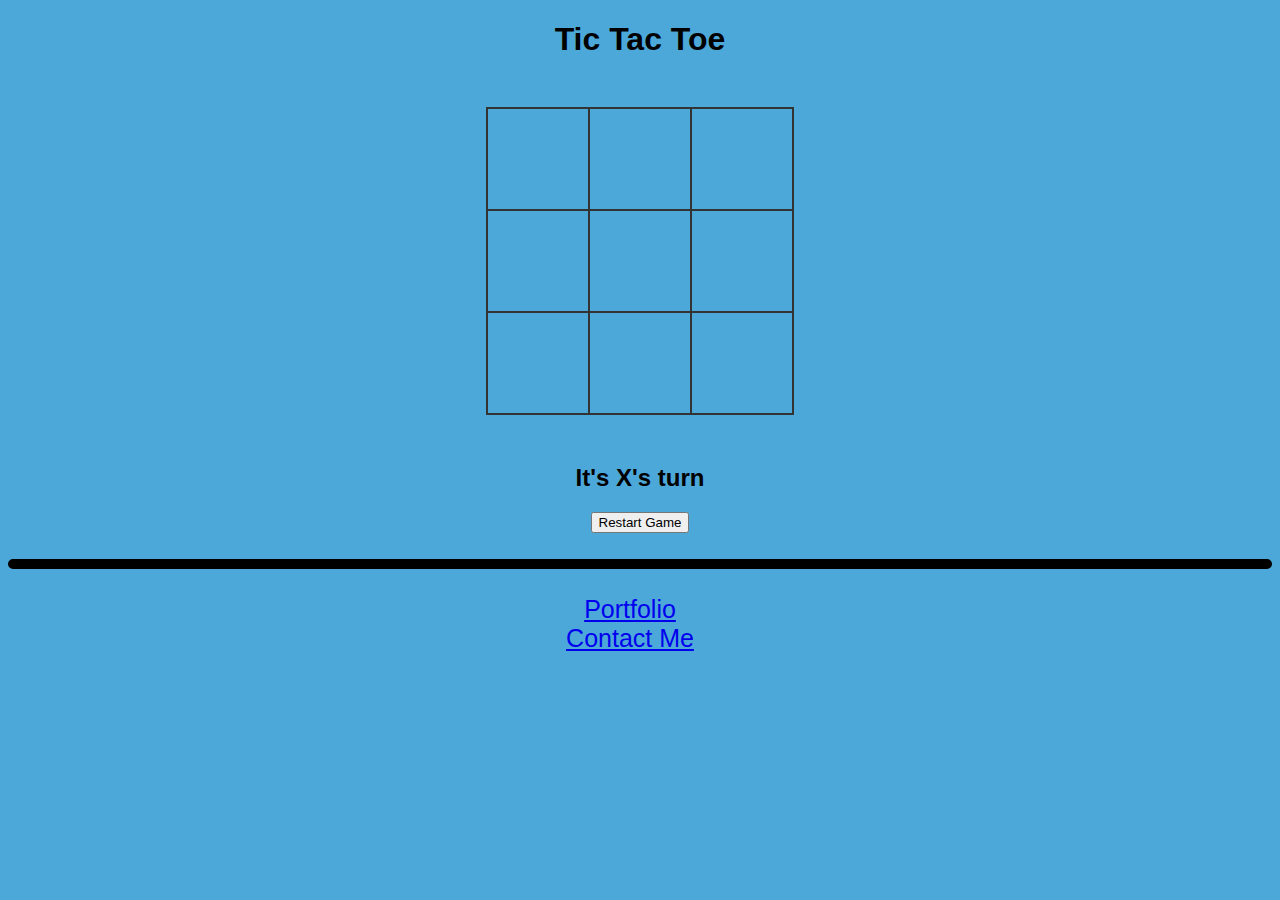
<file: TicTacToe.html>
<!doctype html>
<html lang="en">
<head>
    <meta charset="UTF-8">
    <meta name="viewport"
          content="width=device-width, user-scalable=no, initial-scale=1.0, maximum-scale=1.0, minimum-scale=1.0">
    <meta http-equiv="X-UA-Compatible" content="ie=edge">
    <title>Tic Tac Toe</title>
    <link rel="stylesheet" href="TicTacToe.css">
</head>
<body>
    <section>
        <h1 class="game--title">Tic Tac Toe</h1>
        <div class="game--container">
            <div data-cell-index="0" class="cell"></div>
            <div data-cell-index="1" class="cell"></div>
            <div data-cell-index="2" class="cell"></div>
            <div data-cell-index="3" class="cell"></div>
            <div data-cell-index="4" class="cell"></div>
            <div data-cell-index="5" class="cell"></div>
            <div data-cell-index="6" class="cell"></div>
            <div data-cell-index="7" class="cell"></div>
            <div data-cell-index="8" class="cell"></div>
        </div>
        <h2 class="game--status"></h2>
        <button class="game--restart">Restart Game</button>
    </section>

<style>
    body {
  background-color: #4DA8DA;
  text-align: center;
} 

table {
 
  margin-left: auto;
  margin-right: auto;
  width: 30%;
  height: 300px;
}

.final {
    text-align: center;
}

.final1 {
    font-size: 25px;
    text-decoration: underline;
    margin-left: -20px;
}

hr {
    border: 5px solid black;
    border-radius: 10px;
}


</style>
<br>
<hr>
<br>

 <div class="final">


    <!-- <a href="hobbies.html" class="final1">My Hobbies</a><br> -->
    <a href="/Portfolio/1.html" class="final1">Portfolio</a><br>
    <a href="/MainPageSubfolder/contact.html" class="final1">Contact Me</a>
    
  </div>

    <script src="TicTacToe.js"></script>
</body>
</html>
</file>
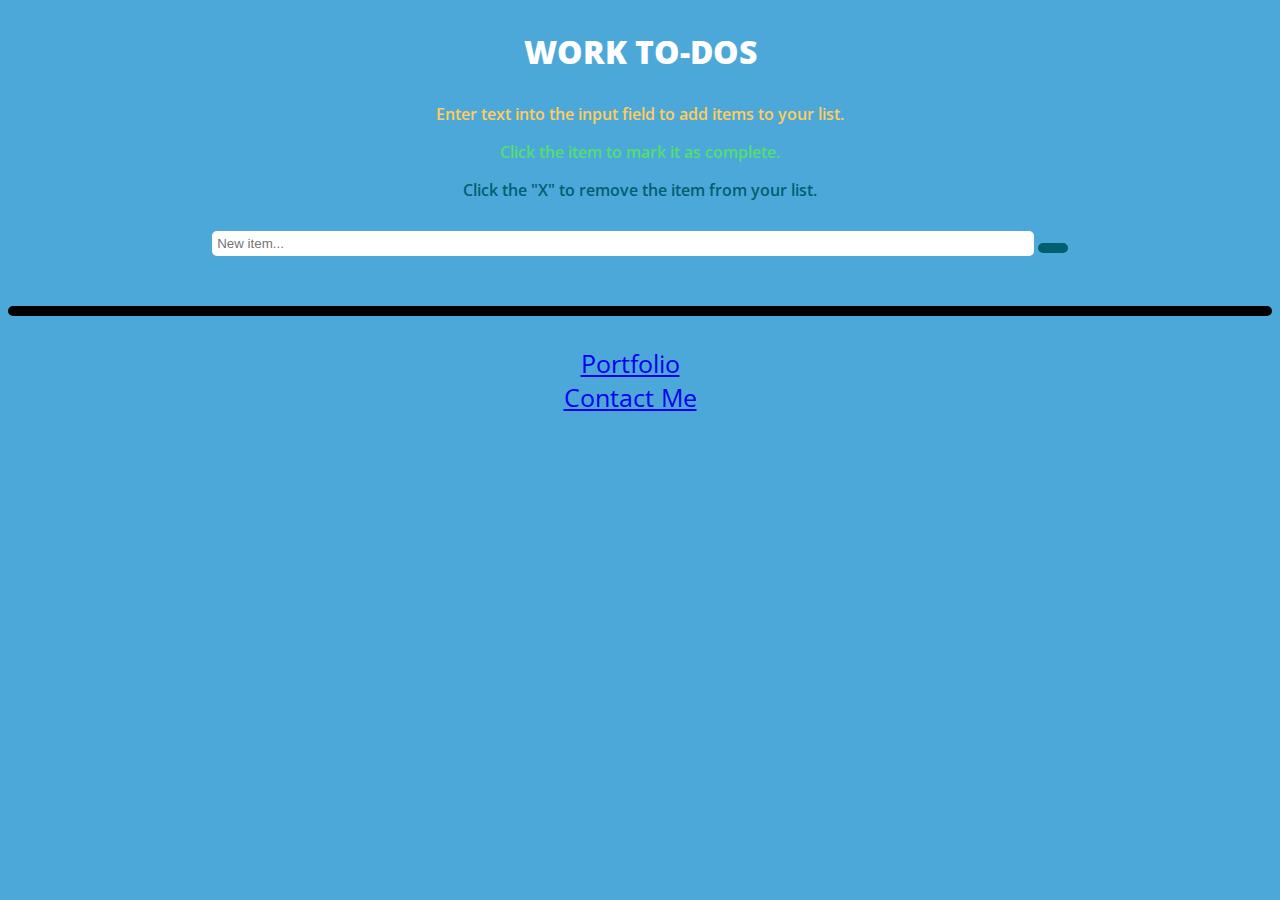
<file: ToDo.html>
<html>
<head>
    <meta charset="utf-8">
    <meta name="viewport" content="width=device-width, initial-scale=1, shrink-to-fit=no">

    <!-- Bootstrap CSS 
    <link rel="stylesheet" href="https://maxcdn.bootstrapcdn.com/bootstrap/4.0.0/css/bootstrap.min.css" integrity="sha384-Gn5384xqQ1aoWXA+058RXPxPg6fy4IWvTNh0E263XmFcJlSAwiGgFAW/dAiS6JXm" crossorigin="anonymous">-->

    <!-- Custom Style -->
	<link rel="stylesheet" type="text/css" href="ToDo.css">

	<!-- Google Font -->
	<link href="https://fonts.googleapis.com/css?family=Open+Sans:600,800" rel="stylesheet">

	<!-- FontAwesome Icons -->
	<link rel="stylesheet" href="https://use.fontawesome.com/releases/v5.0.13/css/all.css" integrity="sha384-DNOHZ68U8hZfKXOrtjWvjxusGo9WQnrNx2sqG0tfsghAvtVlRW3tvkXWZh58N9jp" crossorigin="anonymous">

	<title>To Do List</title>
</head>
<body>
    
   
	<div class="container">
		<div class="row">
			<div class="intro col-12">
				<h1>Work To-Dos</h1>
				<div>
					<div class="border1"></div>
				</div>
			</div>
		</div>

		<div class="row">
			<div class="helpText col-12">
				<p id="first">Enter text into the input field to add items to your list.</p>
				<p id="second">Click the item to mark it as complete.</p>
				<p id="third">Click the "X" to remove the item from your list.</p>
			</div>
		</div>

		<div class="row">
			<div class="col-12">
				<input id="userInput" type="text" placeholder="New item..." maxlength="27">
				<button id="enter"><i class="fas fa-pencil-alt"></i></button>
			</div>
		</div>

		<!-- Empty List -->
		<div class="row">
			<div class="listItems col-12">
				<ul class="col-12 offset-0 col-sm-8 offset-sm-2">
				</ul>
			</div>
		</div>

	</div>

	<script type="text/javascript" src="ToDo.js"></script>

<br>
<hr>
<br>

 <div class="final">


    <!-- <a href="hobbies.html" class="final1">My Hobbies</a><br> -->
    <a href="/Portfolio/1.html" class="final1">Portfolio</a><br>
    <a href="/MainPageSubfolder/contact.html" class="final1">Contact Me</a>
    
  </div>	




</body>
</html>
</file>
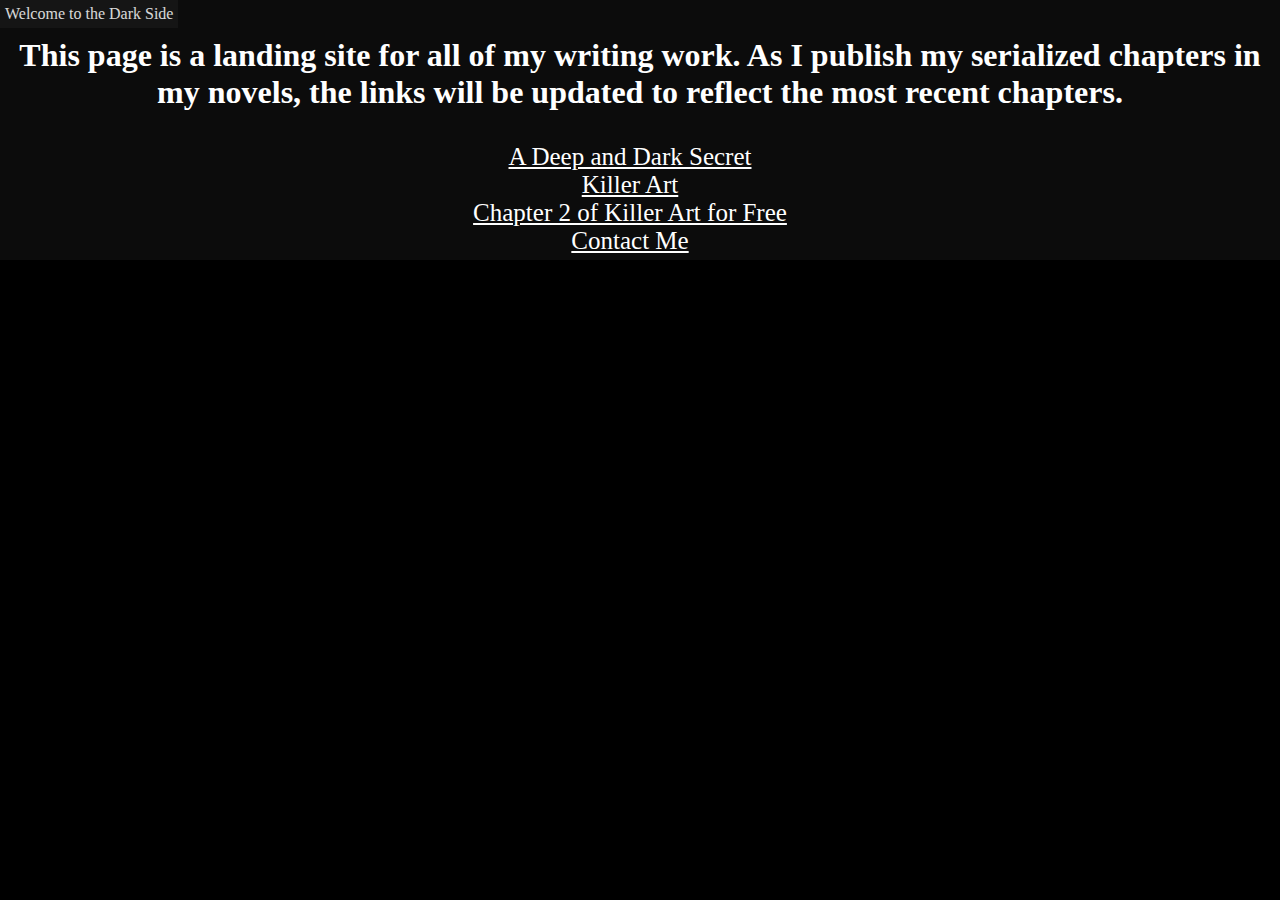
<file: Writing Portfolio.html>
<!DOCTYPE html>
<html lang="en" dir="ltr">
  <head>

  <meta charset="UTF-8">
  
<link rel="apple-touch-icon" type="image/png" href="https://cpwebassets.codepen.io/assets/favicon/apple-touch-icon-5ae1a0698dcc2402e9712f7d01ed509a57814f994c660df9f7a952f3060705ee.png" />
<meta name="apple-mobile-web-app-title" content="CodePen">

<link rel="shortcut icon" type="image/x-icon" href="https://cpwebassets.codepen.io/assets/favicon/favicon-aec34940fbc1a6e787974dcd360f2c6b63348d4b1f4e06c77743096d55480f33.ico" />

<link rel="mask-icon" type="image/x-icon" href="https://cpwebassets.codepen.io/assets/favicon/logo-pin-8f3771b1072e3c38bd662872f6b673a722f4b3ca2421637d5596661b4e2132cc.svg" color="#111" />


  <title>Portfolio Landing Page</title>
  
  
  
  
<style>
html, body{
  overflow: hidden;
  background: #000;
  padding: 0px;
  margin: 0px;
}

.final1 {
  font-size: 25px;
  text-decoration: underline;
  color: white;
  margin-left: -20px;
  text-align: center;
}

#canvas{
  cursor: crosshair;
  z-index: 2;
  position: absolute;
  top: 0; left: 0;
}

#overlay{
  background: radial-gradient(ellipse at center, rgba(0,0,0,.0) 10%, rgba(0,0,0,.8) 80%, rgba(0,0,0,1) 90%, rgba(0,0,0,1) 100%);
  z-index: 3;
  position: absolute;
  top:0;left:0;
  height: 100%;
  width: 100%;
}

#bg_glow{
  z-index: 1;
  position: absolute;
  top:0;left:0;
  height: 100%;
  width: 100%;
}

#info{
  z-index: 4;
  position: absolute;
  text-align: center;
  color: #fff;
  top: 0px;
  left: 0px;
  background: rgba(60,60,60,.2);
  padding: 5px;
}
#overlay:hover{
  cursor: pointer;
}

#fps{
  position: absolute;
  top: 0px;
  right: 0px;
  z-index: 5;
}
</style>

</head>

<body translate="no" >
  <div id="fps"></div>
<div id="info">
  Welcome to the Dark Side
</div>
 <div id="info">
    <h1> <p>
       This page is a landing site for all of my writing work. As I publish my serialized chapters in my novels, the links will be updated to reflect the most recent chapters.
   </p> </h1>  
    <a href="/broken.html" class="final1">A Deep and Dark Secret</a><br>
    <a href="/broken.html" class="final1">Killer Art</a><br>
    <a href="/chapter2killerart.html" class="final1">Chapter 2 of Killer Art for Free</a><br>
    <a href="/MainPageSubfolder/contact.html" class="final1">Contact Me</a>
  </div> 

<div id="bg_glow"></div>
<div id="overlay"></div>
<canvas id="canvas"></canvas>

  </body>
    </html>
</file>
<file: HangmanCSS.css>
body {
    background-color: #eee;
    margin: 0;
}

#home {
    background: linear-gradient(#eee, #aaa);
    background: -webkit-linear-gradient(top, #eee, #aaa);
    background: -ms-linear-gradient(top, #eee, #aaa);
    background: -moz-linear-gradient(top, #eee, #aaa);
    background: -o-linear-gradient(top, #eee, #aaa);
    bottom: 0;
    left: 0;
    position: absolute;
    right: 0;
    top: 0;
    z-index: 99;
}

#home .title {
    font-size: 48px;
    font-weight: bold;
    margin-top: 15%;
    text-align: center;
}

#home .button {
    background: #afa;
    background: linear-gradient(#afa, #6f6);
    background: -webkit-linear-gradient(top, #afa, #6f6);
    background: -ms-linear-gradient(top, #afa, #6f6);
    background: -moz-linear-gradient(top, #afa, #6f6);
    background: -o-linear-gradient(top, #afa, #6f6);
    border-radius: 2px;
    box-shadow: 0 0 0 5px #090;
    display: table;
    font-weight: bold;
    padding: 10px 20px;
    margin: 20% auto;
}

#home .foother {
    bottom: 20px;
    font-size: 12px;
    font-style: italic;
    position: absolute;
    right: 20px;
}

.h {
    display: none;
}

#result {
    background: #700;
    background: linear-gradient(rgba(125, 0, 0, 0.9) 20%, rgba(0, 0, 0, 0.7) 80%);
    background: -webkit-linear-gradient(top, rgba(125, 0, 0, 0.9) 20%, rgba(0, 0, 0, 0.7) 80%);
    background: -ms-linear-gradient(top, rgba(125, 0, 0, 0.9) 20%, rgba(0, 0, 0, 0.7) 80%);
    background: -moz-linear-gradient(top, rgba(125, 0, 0, 0.9) 20%, rgba(0, 0, 0, 0.7) 80%);
    background: -o-linear-gradient(top, rgba(125, 0, 0, 0.9) 20%, rgba(0, 0, 0, 0.7) 80%);
    bottom: 0;
    left: 0;
    position: absolute;
    right: 0;
    top: 0;
    z-index: 100;
}

#result[data="true"] {
    background: #070;
    background: linear-gradient(rgba(0, 125, 0, 0.9) 20%, rgba(0, 0, 0, 0.7) 80%);
    background: -webkit-linear-gradient(top, rgba(0, 125, 0, 0.9) 20%, rgba(0, 0, 0, 0.7) 80%);
    background: -ms-linear-gradient(top, rgba(0, 125, 0, 0.9) 20%, rgba(0, 0, 0, 0.7) 80%);
    background: -moz-linear-gradient(top, rgba(0, 125, 0, 0.9) 20%, rgba(0, 0, 0, 0.7) 80%);
    background: -o-linear-gradient(top, rgba(0, 125, 0, 0.9) 20%, rgba(0, 0, 0, 0.7) 80%);
}

#result .title {
    color: #eee;
    font-size: 48px;
    margin-top: 15%;
    text-align: center;
    text-shadow: 1px 1px 0 #000;
}

#result .body {
    color: #fff;
    margin-top: 30px;
    text-align: center;
    text-shadow: 1px 1px 0 #000;
}

#result .button {
    background:#afa;
    background: linear-gradient(#afa, #6f6);
    background: -webkit-linear-gradient(top, #afa, #6f6);
    background: -ms-linear-gradient(top, #afa, #6f6);
    background: -moz-linear-gradient(top, #afa, #6f6);
    background: -o-linear-gradient(top, #afa, #6f6);
    border-radius: 2px;
    box-shadow: 0 0 0 5px #090;
    display: table;
    font-weight: bold;
    padding: 10px 20px;
    margin: 40px auto;
    margin-bottom: 0;
}

#letter {
    font-size: 22px;
    height: 30px;
    margin: 20px;
    text-align: center;
}

.l {
    box-shadow: 0 3px 0 -1px #555;
    display: inline-block;
    margin: 1px;
    height: 20px;
    text-transform: uppercase;
    width: 20px;
}

.ls {
    box-shadow: 0 0 0 0 #555;
    width: 10px;
}

#game {
    height: 250px;
    margin: auto;
    position: relative;
    width: 220px;
}

#game .player {
    left: 53px;
    position: absolute;
    top: 90px;
    height: 130px;
    width: 75px;
}

.player .playerModel {
    height: 100%;
    position: relative;
    width: 100%;
}

.playerModel .head {
    border-radius: 50%;
    box-shadow: 0 0 0 2px #000 inset;
    height: 35px;
    margin: auto;
    width: 35px;
}

.playerModel .head[data="false"] {
    display: none;
}

.playerModel .body {
    background-color: #000;
    height: 45px;
    margin: auto;
    width: 2px;
}

.playerModel .body[data="false"] {
    display: none;
}

.playerModel .body:before, .playerModel .body:after {
    background-color: #000;
    content: "";
    display: inline-block;
    height: 30px;
    position: absolute;
    width: 2px;
}

.playerModel .body[l="false"]:before, .playerModel .body[r="false"]:after {
    display: none;
}

.playerModel .body:before {
    left: 27px;
    transform: rotate(45deg);
    -webkit-transform: rotate(45deg);
}

.playerModel .body:after {
    right: 26px;
    transform: rotate(-45deg);
    -webkit-transform: rotate(-45deg);
}

.playerModel .foot {
    background-color: #000;
    height: 3px;
    margin: auto;
    width: 2px;
}

.playerModel .foot[data="false"] {
    display: none;
}

.playerModel .foot:before, .playerModel .foot:after {
    background-color: #000;
    content: "";
    display: inline-block;
    height: 40px;
    position: absolute;
    width: 2px;
}

.playerModel .foot[l="false"]:before, .playerModel .foot[r="false"]:after {
    display: none;
}

.playerModel .foot:before {
    left: 30px;
    transform: rotate(20deg);
    -webkit-transform: rotate(20deg);
}

.playerModel .foot:after {
    right: 29px;
    transform: rotate(-20deg);
    -webkit-transform: rotate(-20deg);
}

#game .stang3 {
    background-color: #000;
    height: 20px;
    left: 90px;
    position: absolute;
    top: 70px;
    width: 2px;
}

#game .stang3[data="false"] {
    display: none;
}

#game .stang2 {
    background-color: #000;
    border-radius: 5px 0 0 5px;
    bottom: 180px;
    height: 5px;
    position: absolute;
    right: 45px;
    width: 95px;
}

#game .stang2:before {
    background-color: #000;
    content: "";
    left: 50px;
    height: 5px;
    position: absolute;
    top: 17px;
    transform: rotate(45deg);
    -webkit-transform: rotate(45deg);
    width: 50px;
}

#game .stang2[data="false"] {
    display: none;
}

#game .stang {
    background-color: #000;
    bottom: 0;
    height: 180px;
    margin: auto;
    position: absolute;
    right: 45px;
    width: 5px;
}

#game .stang[data="false"] {
    display: none;
}

#game .ground {
    background-color: #000;
    border-radius: 5px;
    bottom: 0;
    left: 0;
    height: 5px;
    margin: auto;
    position: absolute;
    right: 0;
    width: 220px;
}

#game .ground[data="false"] {
    display: none;
}

#game .hintButton {
    background: #ccc;
    background: linear-gradient(transparent, rgba(0, 0, 0, 0.1));
    background: -webkit-linear-gradient(top, transparent, rgba(0, 0, 0, 0.1));
    background: -ms-linear-gradient(top, transparent, rgba(0, 0, 0, 0.1));
    background: -moz-linear-gradient(top, transparent, rgba(0, 0, 0, 0.1));
    background: -o-linear-gradient(top, transparent, rgba(0, 0, 0, 0.1));
    border-radius: 8%;
    box-shadow: 1px 1px 3px #999;
    font-weight: bold;
    padding: 5px 10px;
    position: absolute;
    right: 5px;
    top: 5px;
}

#game .hintButton[data="false"] {
    display: none;
}

#tastatur {
    background-color: rgba(238, 238, 238, 0.9);
    bottom: 0;
    left: 0;
    margin: auto;
    margin-bottom: 20px;
    max-width: 500px;
    padding: 0 15px;
    position: absolute;
    right: 0;
    text-align: center;
}

#moveKeybord {
    padding: 15px;
}

.marg {
    border-bottom: solid 2px #ccc;
}

#hint {
    border-radius: 2px;
    box-shadow: 1px 1px 4px #888;
    display: none;
    left: 0;
    margin: auto;
    margin-top: 75px;
    position: absolute;
    right: 0;
    top: 0;
    width: 250px;
}

#hint .title {
    background: #fff;
    background: linear-gradient(#fff, #bbb);
    background: -webkit-linear-gradient(top, #fff, #bbb);
    background: -ms-linear-gradient(top, #fff, #bbb);
    background: -moz-linear-gradient(top, #fff, #bbb);
    background: -o-linear-gradient(top, #fff, #bbb);
    border-bottom: solid 1px #555;
    border-radius: 2px 2px 0 0;
    font-weight: bold;
    padding: 5px 10px;
    position: relative;
}

#hint .title .exit {
    background-color: #f55;
    border-radius: 50%;
    box-shadow: 1px 1px 4px #888;
    font-weight: bold;
    padding: 8px 12px;
    position: absolute;
    right: -15px;
    top: -15px;
}

#hint .body {
    background-color: #ddd;
    border-radius: 0 0 2px 2px;
    padding: 10px;
}

.b {
    background: #eee;
    background: linear-gradient(#fff, #eee);
    background: -webkit-linear-gradient(top, #fff, #eee);
    background: -ms-linear-gradient(top, #fff, #eee);
    background: -moz-linear-gradient(top, #fff, #eee);
    background: -o-linear-gradient(top, #fff, #eee);
    box-shadow: 1px 1px 1px 0 #ccc;
    display: inline-block;
    margin: 2px;
    padding: 8px;
    text-align: center;
    width: 25px;
}

.b[data="false"], .b[data="true"] {
    color: #555;
    font-weight: bold;
}

.b[data="true"] {
    background: #9f9;
}

.b[data="false"] {
    background: #aaa;
}

.anim {
    animation: button 3s infinite;
    -webkit-animation: button 3s infinite;
}

@keyframes button {
    0%, 50%, 90% {
        transform: rotate(0deg);
        -webkit-transform: rotate(0deg);
    }
    60% {
        transform: rotate(5deg) scale(1);
        -webkit-transform: rotate(5deg) scale(1);
    }
    70% {
        transform: rotate(-5deg) scale(0.97);
        -webkit-transform: rotate(-5deg) scale(0.97);
    }
    80% {
        transform: rotate(5deg) scale(1.05);
        -webkit-transform: rotate(5deg) scale(1.05);
    }
}

@-webkit-keyframes button {
    0%, 50%, 90% {
        transform: rotate(0deg);
        -webkit-transform: rotate(0deg);
    }
    60% {
        transform: rotate(5deg) scale(1);
        -webkit-transform: rotate(5deg) scale(1);
    }
    70% {
        transform: rotate(-5deg) scale(0.97);
        -webkit-transform: rotate(-5deg) scale(0.97);
    }
    80% {
        transform: rotate(5deg) scale(1.05);
        -webkit-transform: rotate(5deg) scale(1.05);
    }
}
</file>
<file: TicTacToe.css>
body {
    font-family: "Arial", sans-serif;
}
section {
    text-align: center;
}
.game--container {
    display: grid;
    grid-template-columns: repeat(3, auto);
    width: 306px;
    margin: 50px auto;
}
.cell {
    font-family: "Permanent Marker", cursive;
    width: 100px;
    height: 100px;
    box-shadow: 0 0 0 1px #333333;
    border: 1px solid #333333;
    cursor: pointer;
line-height: 100px;
    font-size: 60px;
}
</file>
<file: ToDo.css>
.final {
    text-align: center;
}

.final1 {
    font-size: 25px;
    text-decoration: underline;
    margin-left: -20px;
}

hr {
    border: 5px solid black;
    border-radius: 10px;
}

body {
	background: #4DA8DA;
	text-align: center;
	font-family: 'Open Sans', sans-serif;
}



.intro {
	margin: 30px 0px;
	font-weight: bold;
}

h1 {
	color: #ffffff;
	text-transform: uppercase;
	font-weight: 800;
}

p {
	font-weight: 600;
}

#first {
	margin-top: 10px;
	color: #FFCD5D;
}

#second {
	color: #51DF70;

}

#third {
	color: #025F70;
	margin-bottom: 30px;
}


#enter {
	border: none;
	padding: 5px 15px;
	border-radius: 5px;
	color: #04A1BF;
	background-color: #025F70;
	transition: all 0.75s ease;
	-webkit-transition: all 0.75s ease;
	-moz-transition: all 0.75s ease;
	-ms-transition: all 0.75s ease;
	-o-transition: all 0.75 ease;
	font-weight: normal;
}

#enter:hover{
	background-color: #02798F;
	color: #FFCD5D;
}

ul {
	text-align: left;
	margin-top: 20px;
}


li {
	list-style: none;
	padding: 10px 20px;
	color: #ffffff;
	text-transform: capitalize;
	font-weight: 600;
	border: 2px solid #025f70;
	border-radius: 5px;
	margin-bottom: 10px;
	background: #4EB9CD;
	transition: all 0.75s ease;
	-webkit-transition: all 0.5s ease;
	-moz-transition: all 0.5s ease;
	-ms-transition: all 0.5s ease;
	-o-transition: all 0.5 ease;
}

li:hover {
	background: #76CFE0;
}

li > button {
	font-weight: normal;
	background: none;
	border: none;
	float: right;
	color: #025f70;

}

input {
	border-radius: 5px;
	min-width: 65%;
	padding: 5px;
	border: none;
}


.done {
	background: #51DF70;
	color: #00891E;
}

.delete {
	display: none;
}
</file>
